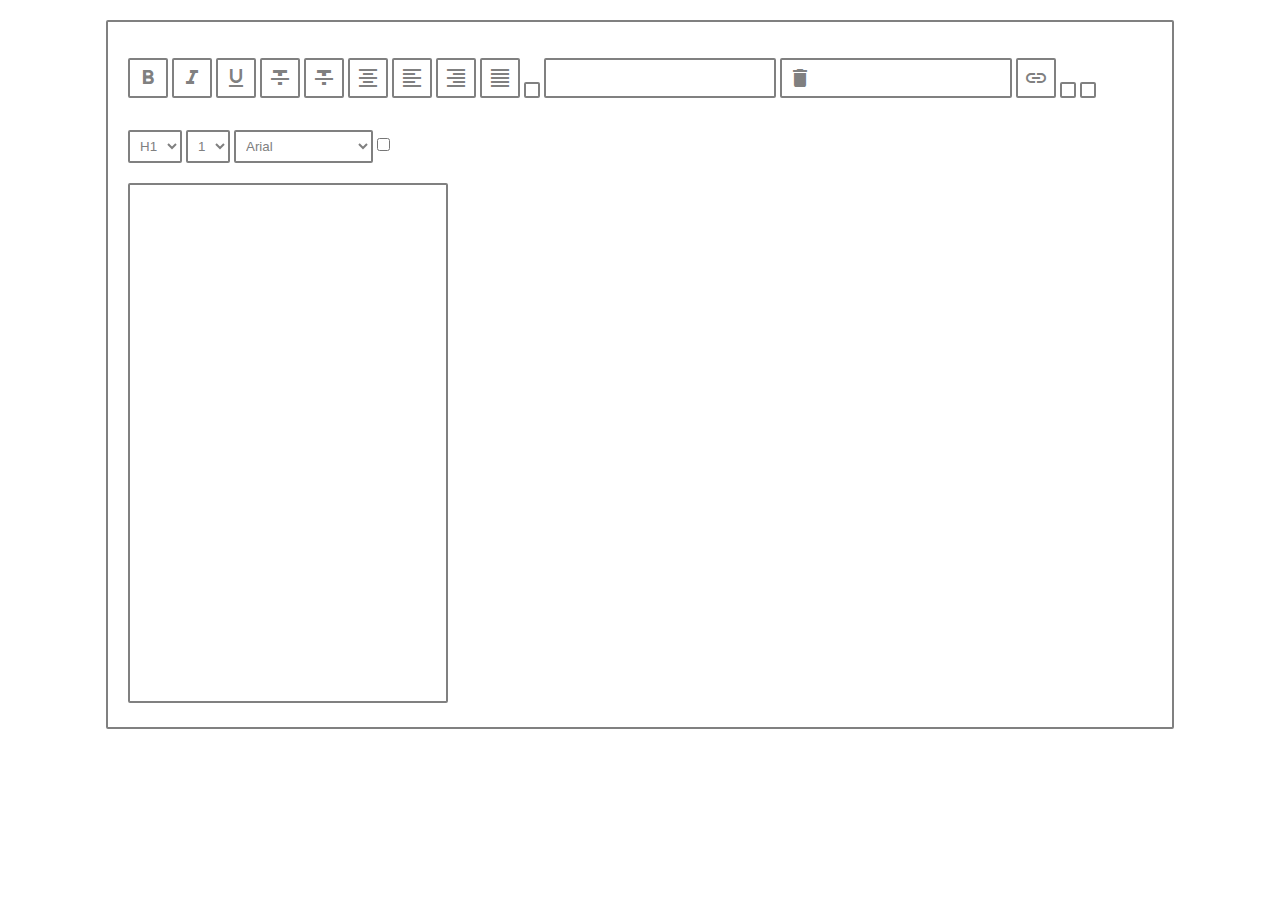
<file: index.html>
<html>

<head>
    <link rel="stylesheet" href="style.css">
    <link rel="stylesheet" href="https://use.fontawesome.com/releases/v5.3.1/css/all.css" integrity="sha384-mzrmE5qonljUremFsqc01SB46JvROS7bZs3IO2EmfFsd15uHvIt+Y8vEf7N7fWAU"
        crossorigin="anonymous">
    <link href="https://fonts.googleapis.com/icon?family=Material+Icons" rel="stylesheet">
    <script language="javascript" src="script.js"></script> 
</head>
<title>
    Rich Text Editor
</title>

<body onload="enableEditMode()">
    <div class="container">
        <div class="tools">
            <button class="btn" onclick="execCmd('bold')"><i class="material-icons">format_bold</i></button>
            <button class="btn" onclick="execCmd('italic')"><i class="material-icons">format_italic</i></button>
            <button class="btn" onclick="execCmd('underline')"><i class="material-icons">format_underline</i></button>
            <button class="btn" onclick="execCmd('strikethrough')"><i class="material-icons">format_strikethrough</i></button>
            <button class="btn" onclick="execCmdWithArgs('formatBlock', '<blockquote>')"><i class="material-icons">format_strikethrough</i></button>
            <button class="btn" onclick="execCmd('justifyCenter')"><i class="material-icons">format_align_center</i></button>
            <button class="btn" onclick="execCmd('justifyLeft')"><i class="material-icons">format_align_left</i></button>
            <button class="btn" onclick="execCmd('justifyRight')"><i class="material-icons">format_align_right</i></button>
            <button class="btn" onclick="execCmd('justifyFull')"><i class="material-icons">format_align_justify</i></button>
            <button class="btn" onclick="execCmd('cut')" style ="font-size: 1.6em;""><i class=" fas fa-cut"></i></button>
            <button class="btn" onclick="execCmd('copy')"><i class="material-icons">file_copy</i></button>
            <button class="btn" onclick="execCmd('delete')"><i class="material-icons">delete_outline</i></button>
            <button class="btn" onclick="execCmdWithArgs('createLink', prompt('Enter Link http://'))"><i class="material-icons">insert_link</i></button>
            <button class="btn" onclick="execCmd('increaseFontSize')" style="font-size: 1.6em;""><i class=" fas fa-arrow-up"></i></button>
            <button class="btn" onclick="execCmd('decreaseFontSize')" style="font-size: 1.6em;""><i class=" fas fa-arrow-down"></i></button>
            <select onchange="execCmdWithArgs('formatBlock', this.value)" class="btn">
                <option value="H1">H1</option>
                <option value="H2">H2</option>
                <option value="H3">H3</option>
                <option value="H4">H4</option>
                <option value="H5">H5</option>
                <option value="H6">H6</option>
            </select>
            <select onchange="execCmdWithArgs('fontSize', this.value)" class="btn">
                <option value="1">1</option>
                <option value="2">2</option>
                <option value="3">3</option>
                <option value="4">4</option>
                <option value="5">5</option>
                <option value="6">6</option>
            </select>
            <select onchange="execCmdWithArgs('fontName', this.value)" class="btn">
                <option value="Arial">Arial</option>
                <option value="Source Code Pro">Source Code Pro</option>
                <option value="Anonymous">Anonymous</option>
                <option value="Hack">Hack</option>
                <option value="Open Sans">Open Sans</option>
                <option value="Verdana">Verdana</option>
                <option value="Courier">Courier</option>
                <option value="Comic Sans MS">Comic Sans MS</option>
            </select>
            <label>
                <input type="checkbox">
            </label>
        </div>
        <iframe class="editor" name="editText" style="height:500px;"></iframe>

    </div>
</body>
</html>
</file>
<file: style.css>
* {
  padding: 0px;
  margin: 0px;
  border: 0px;
  border-radius: 0px;
}
.container {
  background-color: white;
  width: 80%;
  color: grey;
  border: 2px solid grey;
  border-radius: 2px;
  margin: 20px auto;
  padding: 20px;
}

.editor {
  margin: 4px auto;
  padding: 8px;
  border: 2px solid grey;
  border-radius: 2px;
}

.btn {
  background-color: white;
  color: grey;
  padding: 6px;
  margin: 16px auto;
  border: 2px solid grey;
  border-radius: 2px;
}
</file>
